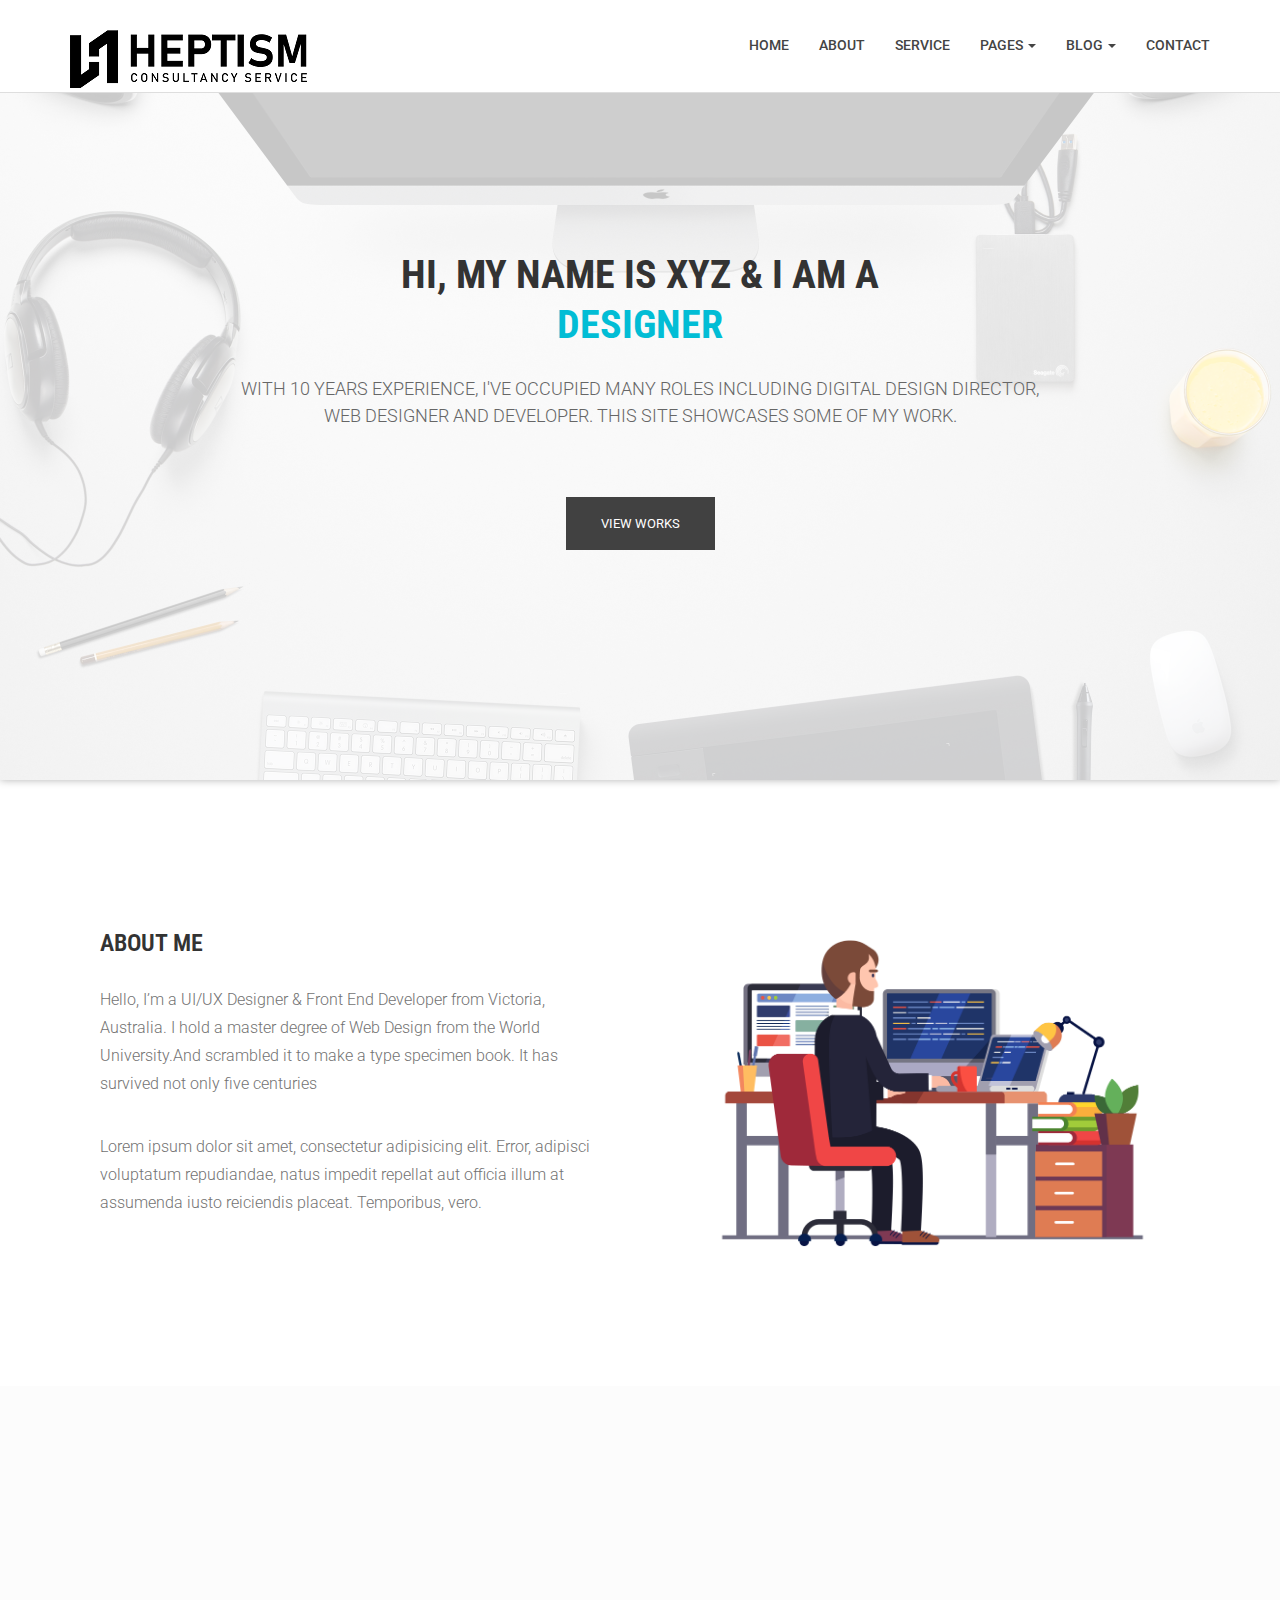
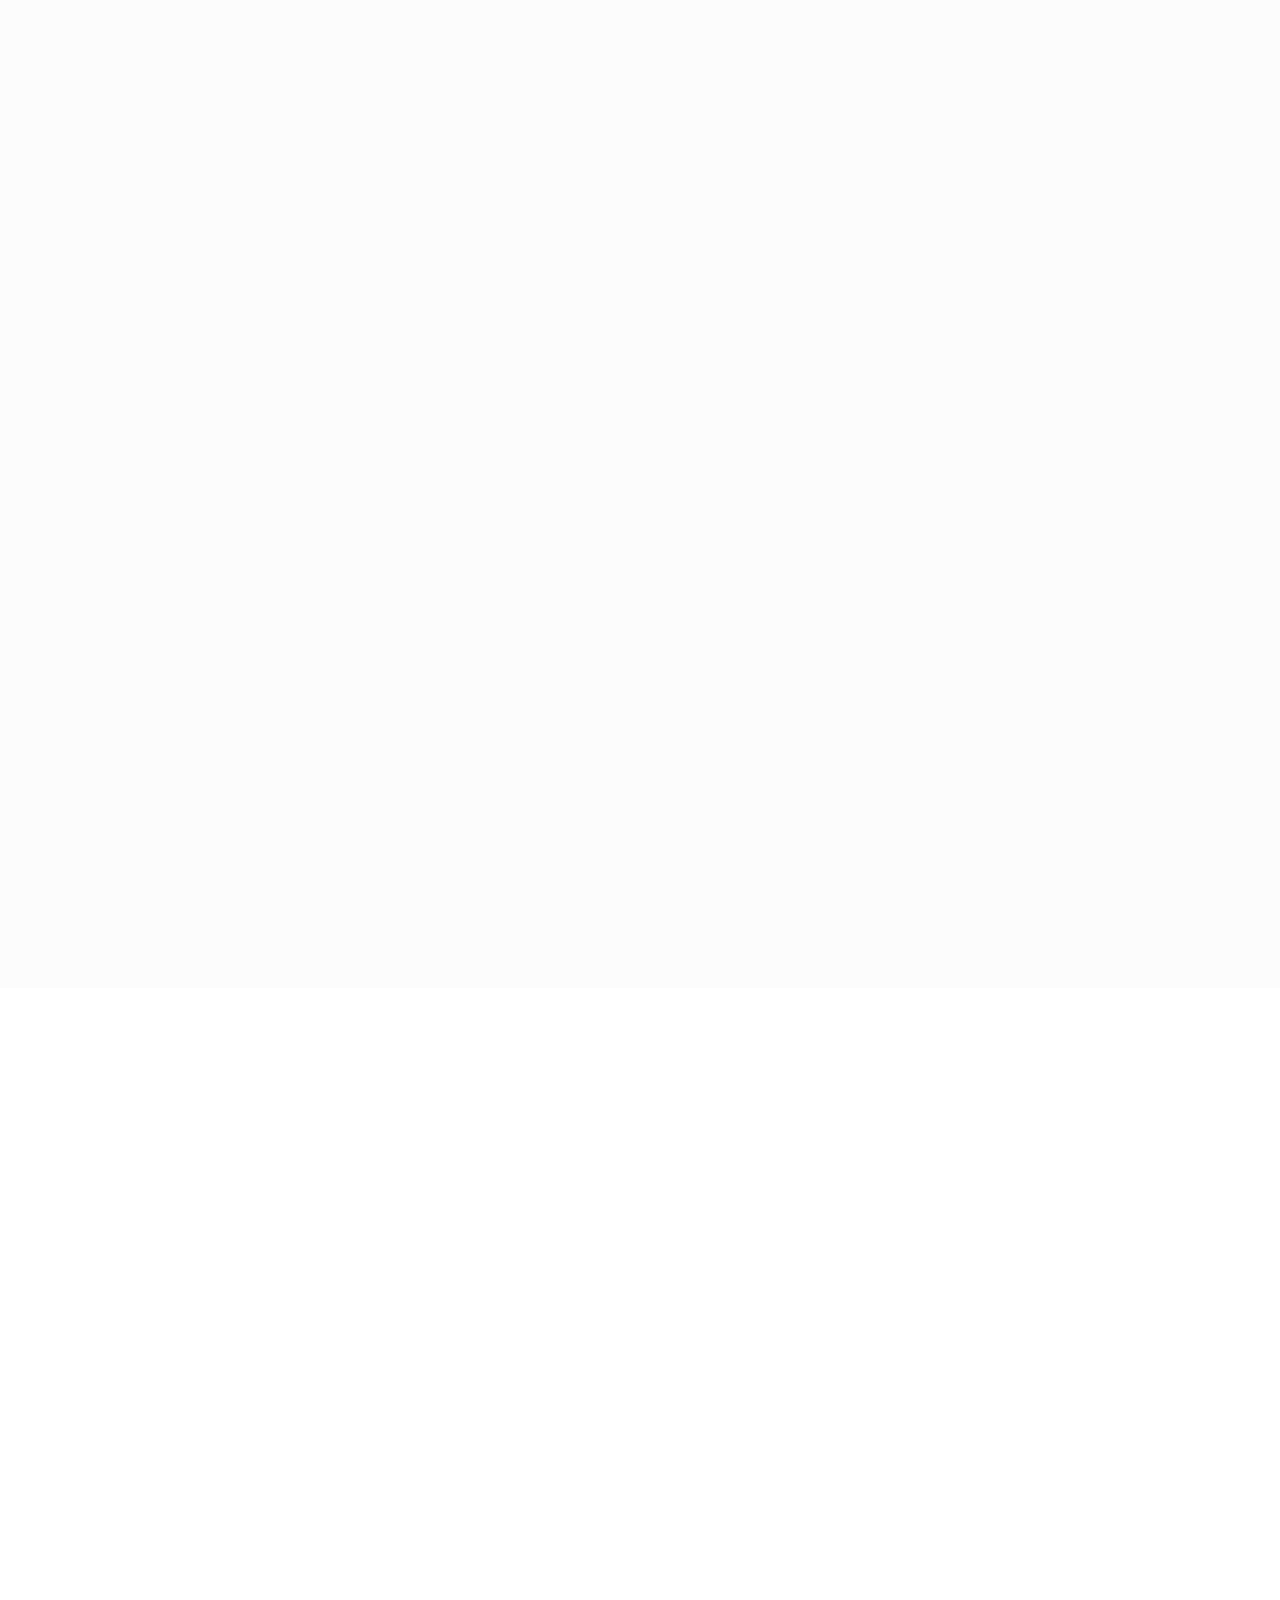
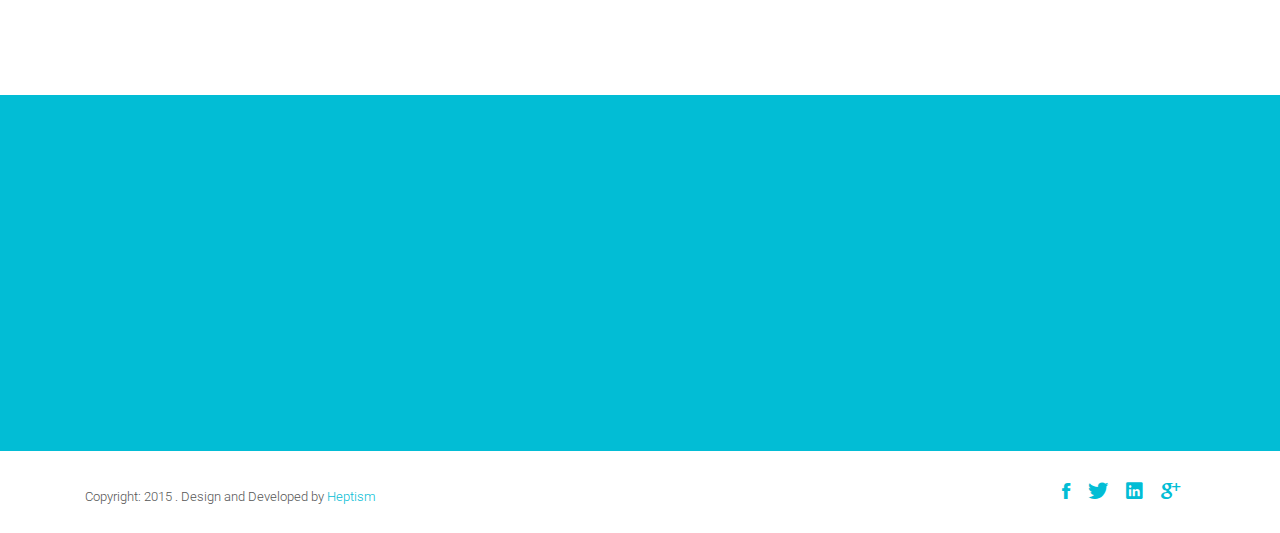
<file: Heptism_Demo1/index.html>
<!DOCTYPE html>
<html class="no-js">
    <head>
        <!-- Basic Page Needs
        ================================================== -->
        <meta charset="utf-8">
        <meta http-equiv="Content-Type" content="text/html; charset=utf-8">
        <link rel="icon" type="image/png" href="images/favicon.png">
        <title>Heptism Portfolio Website</title>
        <meta name="description" content="">
        <meta name="keywords" content="">
        <meta name="author" content="">
        <!-- Mobile Specific Metas
        ================================================== -->
        <meta name="format-detection" content="telephone=no">
        <meta name="viewport" content="width=device-width, initial-scale=1">
        
        <!-- Template CSS Files
        ================================================== -->
        <!-- Twitter Bootstrs CSS -->
        <link rel="stylesheet" href="css/bootstrap.min.css">
        <!-- Ionicons Fonts Css -->
        <link rel="stylesheet" href="css/ionicons.min.css">
        <!-- animate css -->
        <link rel="stylesheet" href="css/animate.css">
        <!-- Hero area slider css-->
        <link rel="stylesheet" href="css/slider.css">
        <!-- owl craousel css -->
        <link rel="stylesheet" href="css/owl.carousel.css">
        <link rel="stylesheet" href="css/owl.theme.css">
        <link rel="stylesheet" href="css/jquery.fancybox.css">
        <!-- template main css file -->
        <link rel="stylesheet" href="css/main.css">
        <!-- responsive css -->
        <link rel="stylesheet" href="css/responsive.css">
        
        <!-- Template Javascript Files
        ================================================== -->
        <!-- modernizr js -->
        <script src="js/vendor/modernizr-2.6.2.min.js"></script>
        <!-- jquery -->
        <script src="//ajax.googleapis.com/ajax/libs/jquery/1.10.2/jquery.min.js"></script>
        <!-- owl carouserl js -->
        <script src="js/owl.carousel.min.js"></script>
        <!-- bootstrap js -->

        <script src="js/bootstrap.min.js"></script>
        <!-- wow js -->
        <script src="js/wow.min.js"></script>
        <!-- slider js -->
        <script src="js/slider.js"></script>
        <script src="js/jquery.fancybox.js"></script>
        <!-- template main js -->
        <script src="js/main.js"></script>
    </head>
    <body>
        <!--
        ==================================================
        Header Section Start
        ================================================== -->
        <header id="top-bar" class="navbar-fixed-top animated-header">
            <div class="container">
                <div class="navbar-header">
                    <!-- responsive nav button -->
                    <button type="button" class="navbar-toggle" data-toggle="collapse" data-target=".navbar-collapse">
                    <span class="sr-only">Toggle navigation</span>
                    <span class="icon-bar"></span>
                    <span class="icon-bar"></span>
                    <span class="icon-bar"></span>
                    </button>
                    <!-- /responsive nav button -->
                    
                    <!-- logo -->
                    <div class="navbar-brand">
                        <a href="index.html" >
                            <img src="images/logo1.png" alt="">
                        </a>
                    </div>
                    <!-- /logo -->
                </div>
                <!-- main menu -->
                <nav class="collapse navbar-collapse navbar-right" role="navigation">
                    <div class="main-menu">
                        <ul class="nav navbar-nav navbar-right">
                            <li>
                                <a href="index.html" >Home</a>
                            </li>
                            <li><a href="about.html">About</a></li>
                            <li><a href="service.html">Service</a></li>
                            <li class="dropdown">
                                <a href="#" class="dropdown-toggle" data-toggle="dropdown">Pages <span class="caret"></span></a>
                                <div class="dropdown-menu">
                                    <ul>
                                        <li><a href="404.html">404 Page</a></li>
                                        <li><a href="gallery.html">Gallery</a></li>
                                    </ul>
                                </div>
                            </li>
                            <li class="dropdown">
                                <a href="#" class="dropdown-toggle" data-toggle="dropdown">Blog <span class="caret"></span></a>
                                <div class="dropdown-menu">
                                    <ul>
                                        <li><a href="blog-fullwidth.html">Blog Full</a></li>
                                        <li><a href="blog-left-sidebar.html">Blog Left sidebar</a></li>
                                        <li><a href="blog-right-sidebar.html">Blog Right sidebar</a></li>
                                    </ul>
                                </div>
                            </li>
                            <li><a href="contact.html">Contact</a></li>
                        </ul>
                    </div>
                </nav>
                <!-- /main nav -->
            </div>
        </header>
        
        <!--
        ==================================================
        Slider Section Start
        ================================================== -->
        <section id="hero-area" >
            <div class="container">
                <div class="row">
                    <div class="col-md-12 text-center">
                        <div class="block wow fadeInUp" data-wow-delay=".3s">
                            
                            <!-- Slider -->
                            <section class="cd-intro">
                                <h1 class="wow fadeInUp animated cd-headline slide" data-wow-delay=".4s" >
                                <span>HI, MY NAME IS XYZ & I AM A</span><br>
                                <span class="cd-words-wrapper">
                                    <b class="is-visible">DESIGNER</b>
                                    <b>DEVELOPER</b>
                                    <b>FATHER</b>
                                </span>
                                </h1>
                                </section> <!-- cd-intro -->
                                <!-- /.slider -->
                                <h2 class="wow fadeInUp animated" data-wow-delay=".6s" >
                                    With 10 years experience, I've occupied many roles including digital design director,<br> web designer and developer. This site showcases some of my work.
                                </h2>
                                <a class="btn-lines dark light wow fadeInUp animated smooth-scroll btn btn-default btn-green" data-wow-delay=".9s" href="#works" data-section="#works" >View Works</a>
                                
                            </div>
                        </div>
                    </div>
                </div>
            </section><!--/#main-slider-->
            <!--
            ==================================================
            Slider Section Start
            ================================================== -->
            <section id="about">
                <div class="container">
                    <div class="row">
                        <div class="col-md-6 col-sm-6">
                            <div class="block wow fadeInLeft" data-wow-delay=".3s" data-wow-duration="500ms">
                                <h2>
                                ABOUT ME
                                </h2>
                                <p>
                                    Hello, I’m a UI/UX Designer & Front End Developer from Victoria, Australia. I hold a master degree of Web Design from the World University.And scrambled it to make a type specimen book. It has survived not only five centuries
                                </p>
                                <p>
                                    Lorem ipsum dolor sit amet, consectetur adipisicing elit. Error, adipisci voluptatum repudiandae, natus impedit repellat aut officia illum at assumenda iusto reiciendis placeat. Temporibus, vero.
                                </p>
                            </div>
                            
                        </div>
                        <div class="col-md-6 col-sm-6">
                            <div class="block wow fadeInRight" data-wow-delay=".3s" data-wow-duration="500ms">
                                <img src="images/about/about.png" alt="">
                            </div>
                        </div>
                    </div>
                </div>
            </section> <!-- /#about -->
            <!--
            ==================================================
            Portfolio Section Start
            ================================================== -->
            <section id="works" class="works">
                <div class="container">
                    <div class="section-heading">
                        <h1 class="title wow fadeInDown" data-wow-delay=".3s">Latest Works</h1>
                        <p class="wow fadeInDown" data-wow-delay=".5s">
                            Aliquam lobortis. Maecenas vestibulum mollis diam. Pellentesque auctor neque nec urna. Nulla sit amet est. Aenean posuere <br> tortor sed cursus feugiat, nunc augue blandit nunc, eu sollicitudin urna dolor sagittis lacus.
                        </p>
                    </div>
                    <div class="row">
                        <div class="col-sm-4 col-xs-12">
                            <figure class="wow fadeInLeft animated portfolio-item" data-wow-duration="500ms" data-wow-delay="0ms">
                                <div class="img-wrapper">
                                    <img src="images/portfolio/item-1.jpg" class="img-responsive" alt="this is a title" >
                                    <div class="overlay">
                                        <div class="buttons">
                                            <a rel="gallery" class="fancybox" href="images/portfolio/item-1.jpg">Demo</a>
                                            <a target="_blank" href="single-portfolio.html">Details</a>
                                        </div>
                                    </div>
                                </div>
                                <figcaption>
                                <h4>
                                <a href="#">
                                    Dew Drop
                                </a>
                                </h4>
                                <p>
                                    Redesigne UI Concept
                                </p>
                                </figcaption>
                            </figure>
                        </div>
                        <div class="col-sm-4 col-xs-12">
                            <figure class="wow fadeInLeft animated" data-wow-duration="500ms" data-wow-delay="300ms">
                                <div class="img-wrapper">
                                    <img src="images/portfolio/item-2.jpg" class="img-responsive" alt="this is a title" >
                                    <div class="overlay">
                                        <div class="buttons">
                                            <a rel="gallery" class="fancybox" href="images/portfolio/item-2.jpg">Demo</a>
                                            <a target="_blank" href="single-portfolio.html">Details</a>
                                        </div>
                                    </div>
                                </div>
                                <figcaption>
                                <h4>
                                <a href="#">
                                    Bottle Mockup
                                </a>
                                </h4>
                                <p>
                                    Lorem ipsum dolor sit.
                                </p>
                                </figcaption>
                            </figure>
                        </div>
                        <div class="col-sm-4 col-xs-12">
                            <figure class="wow fadeInLeft animated" data-wow-duration="500ms" data-wow-delay="300ms">
                                <div class="img-wrapper">
                                    <img src="images/portfolio/item-3.jpg" class="img-responsive" alt="" >
                                    <div class="overlay">
                                        <div class="buttons">
                                            <a rel="gallery" class="fancybox" href="images/portfolio/item-3.jpg">Demo</a>
                                            <a target="_blank" href="single-portfolio.html">Details</a>
                                        </div>
                                    </div>
                                </div>
                                <figcaption>
                                <h4>
                                <a href="#">
                                    Table Design
                                </a>
                                </h4>
                                <p>
                                    Lorem ipsum dolor sit amet.
                                </p>
                                </figcaption>
                            </figure>
                        </div>
                        <div class="col-sm-4 col-xs-12">
                            <figure class="wow fadeInLeft animated" data-wow-duration="500ms" data-wow-delay="600ms">
                                <div class="img-wrapper">
                                    <img src="images/portfolio/item-4.jpg" class="img-responsive" alt="" >
                                    <div class="overlay">
                                        <div class="buttons">
                                            <a rel="gallery" class="fancybox" href="images/portfolio/item-4.jpg">Demo</a>
                                            <a target="_blank" href="single-portfolio.html">Details</a>
                                        </div>
                                    </div>
                                </div>
                                <figcaption>
                                <h4>
                                <a href="#">
                                    Make Up elements
                                </a>
                                </h4>
                                <p>
                                    Lorem ipsum dolor.
                                </p>
                                </figcaption>
                            </figure>
                        </div>
                        <div class="col-sm-4 col-xs-12">
                            <figure class="wow fadeInLeft animated" data-wow-duration="500ms" data-wow-delay="900ms">
                                <div class="img-wrapper">
                                    <img src="images/portfolio/item-5.jpg" class="img-responsive" alt="" >
                                    <div class="overlay">
                                        <div class="buttons">
                                            <a rel="gallery" class="fancybox" href="images/portfolio/item-5.jpg">Demo</a>
                                            <a target="_blank" href="single-portfolio.html">Details</a>
                                        </div>
                                    </div>
                                </div>
                                <figcaption>
                                <h4>
                                <a href="#">
                                    Shoping Bag Concept
                                </a>
                                </h4>
                                <p>
                                    Lorem ipsum dolor.
                                </p>
                                </figcaption>
                            </figure>
                        </div>
                        <div class="col-sm-4 col-xs-12">
                            <figure class="wow fadeInLeft animated" data-wow-duration="500ms" data-wow-delay="1200ms">
                                <div class="img-wrapper">
                                    <img src="images/portfolio/item-6.jpg" class="img-responsive" alt="" >
                                    <div class="overlay">
                                        <div class="buttons">
                                            <a rel="gallery" class="fancybox" href="images/portfolio/item-6.jpg">Demo</a>
                                            <a target="_blank" href="single-portfolio.html">Details</a>
                                        </div>
                                    </div>
                                </div>
                                <figcaption>
                                <h4>
                                <a href="#">
                                    Caramel Bottle
                                </a>
                                </h4>
                                <p>
                                    Lorem ipsum dolor.
                                </p>
                                </figcaption>
                            </figure>
                        </div>
                    </div>
                </div>
            </section> <!-- #works -->
            <!--
            ==================================================
            Portfolio Section Start
            ================================================== -->
            <section id="feature">
                <div class="container">
                    <div class="section-heading">
                        <h1 class="title wow fadeInDown" data-wow-delay=".3s">Offer From Me</h1>
                        <p class="wow fadeInDown" data-wow-delay=".5s">
                            Lorem ipsum dolor sit amet, consectetur adipisicing elit. Sed,<br> quasi dolores numquam dolor vero ex, tempora commodi repellendus quod laborum.
                        </p>
                    </div>
                    <div class="row">
                        <div class="col-md-4 col-lg-4 col-xs-12">
                            <div class="media wow fadeInUp animated" data-wow-duration="500ms" data-wow-delay="300ms">
                                <div class="media-left">
                                    <div class="icon">
                                        <i class="ion-ios-flask-outline"></i>
                                    </div>
                                </div>
                                <div class="media-body">
                                    <h4 class="media-heading">Media heading</h4>
                                    <p>Lorem ipsum dolor sit amet, consectetur adipisicing elit. Voluptatum, sint.</p>
                                </div>
                            </div>
                        </div>
                        <div class="col-md-4 col-lg-4 col-xs-12">
                            <div class="media wow fadeInDown animated" data-wow-duration="500ms" data-wow-delay="600ms">
                                <div class="media-left">
                                    <div class="icon">
                                        <i class="ion-ios-lightbulb-outline"></i>
                                    </div>
                                </div>
                                <div class="media-body">
                                    <h4 class="media-heading">Well documented.</h4>
                                    <p>Lorem ipsum dolor sit amet, consectetur adipisicing elit. Voluptatum, sint.</p>
                                </div>
                            </div>
                        </div>
                        <div class="col-md-4 col-lg-4 col-xs-12">
                            <div class="media wow fadeInDown animated" data-wow-duration="500ms" data-wow-delay="900ms">
                                <div class="media-left">
                                    <div class="icon">
                                        <i class="ion-ios-lightbulb-outline"></i>
                                    </div>
                                </div>
                                <div class="media-body">
                                    <h4 class="media-heading">Well documented.</h4>
                                    <p>Lorem ipsum dolor sit amet, consectetur adipisicing elit. Voluptatum, sint.</p>
                                </div>
                            </div>
                        </div>
                        <div class="col-md-4 col-lg-4 col-xs-12">
                            <div class="media wow fadeInDown animated" data-wow-duration="500ms" data-wow-delay="1200ms">
                                <div class="media-left">
                                    <div class="icon">
                                        <i class="ion-ios-americanfootball-outline"></i>
                                    </div>
                                </div>
                                <div class="media-body">
                                    <h4 class="media-heading">Free updates</h4>
                                    <p>Lorem ipsum dolor sit amet, consectetur adipisicing elit. Voluptatum, sint.</p>
                                </div>
                            </div>
                        </div>
                        <div class="col-md-4 col-lg-4 col-xs-12">
                            <div class="media wow fadeInDown animated" data-wow-duration="500ms" data-wow-delay="1500ms">
                                <div class="media-left">
                                    <div class="icon">
                                        <i class="ion-ios-keypad-outline"></i>
                                    </div>
                                </div>
                                <div class="media-body">
                                    <h4 class="media-heading">Solid Support</h4>
                                    <p>Lorem ipsum dolor sit amet, consectetur adipisicing elit. Voluptatum, sint.</p>
                                </div>
                            </div>
                        </div>
                        <div class="col-md-4 col-lg-4 col-xs-12">
                            <div class="media wow fadeInDown animated" data-wow-duration="500ms" data-wow-delay="1800ms">
                                <div class="media-left">
                                    <div class="icon">
                                        <i class="ion-ios-barcode-outline"></i>
                                    </div>
                                </div>
                                <div class="media-body">
                                    <h4 class="media-heading">Simple Installation</h4>
                                    <p>Lorem ipsum dolor sit amet, consectetur adipisicing elit. Voluptatum, sint.</p>
                                </div>
                            </div>
                        </div>
                    </div>
                </div>
            </section> <!-- /#feature -->
                            
            <!--
            ==================================================
            Call To Action Section Start
            ================================================== -->
            <section id="call-to-action">
                <div class="container">
                    <div class="row">
                        <div class="col-md-12">
                            <div class="block">
                                <h2 class="title wow fadeInDown" data-wow-delay=".3s" data-wow-duration="500ms">SO WHAT YOU THINK ?</h1>
                                <p class="wow fadeInDown" data-wow-delay=".5s" data-wow-duration="500ms">Lorem ipsum dolor sit amet, consectetur adipisicing elit. Nobis,<br>possimus commodi, fugiat magnam temporibus vero magni recusandae? Dolore, maxime praesentium.</p>
                                <a href="contact.html" class="btn btn-default btn-contact wow fadeInDown" data-wow-delay=".7s" data-wow-duration="500ms">Contact With Me</a>
                            </div>
                        </div>
                        
                    </div>
                </div>
            </section>
            <!--
            ==================================================
            Footer Section Start
            ================================================== -->
            <footer id="footer">
                <div class="container">
                    <div class="col-md-8">
                        <p class="copyright">Copyright: <span>2015</span> . Design and Developed by <a href="http://www.hcs.heptism.com.com">Heptism</a></p>
                    </div>
                    <div class="col-md-4">
                        <!-- Social Media -->
                        <ul class="social">
                            <li>
                                <a href="http://www.hcs.heptism.com.com" class="Facebook">
                                    <i class="ion-social-facebook"></i>
                                </a>
                            </li>
                            <li>
                                <a href="http://www.hcs.heptism.com.com" class="Twitter">
                                    <i class="ion-social-twitter"></i>
                                </a>
                            </li>
                            <li>
                                <a href="http://www.hcs.heptism.com.com" class="Linkedin">
                                    <i class="ion-social-linkedin"></i>
                                </a>
                            </li>
                            <li>
                                <a href="http://www.hcs.heptism.com.com" class="Google Plus">
                                    <i class="ion-social-googleplus"></i>
                                </a>
                            </li>
                        </ul>
                    </div>
                </div>
            </footer> <!-- /#footer -->
                
        </body>
    </html>
</file>
<file: Heptism_Demo1/css/slider.css>
/* -------------------------------- 

Primary style

-------------------------------- */


.cd-words-wrapper {
  display: inline-block;
  position: relative;
  text-align: left;
}
.cd-words-wrapper b {
  display: inline-block;
  position: absolute;
  white-space: nowrap;
  left: 0;
  top: 0;
}
.cd-words-wrapper b.is-visible {
  position: relative;
}
.no-js .cd-words-wrapper b {
  opacity: 0;
}
.no-js .cd-words-wrapper b.is-visible {
  opacity: 1;
}


xslide 

-------------------------------- */
.cd-headline.slide span {
  display: inline-block;
  padding: .2em 0;
}
.cd-headline.slide .cd-words-wrapper {
  overflow: hidden;
  vertical-align: top;
  width: auto!important;
}
.cd-headline.slide b {
  opacity: 0;
  top: .2em;
}
.cd-headline.slide b.is-visible {
  top: 0;
  opacity: 1;
  -webkit-animation: slide-in 0.6s;
  -moz-animation: slide-in 0.6s;
  animation: slide-in 0.6s;
}
.cd-headline.slide b.is-hidden {
  -webkit-animation: slide-out 0.6s;
  -moz-animation: slide-out 0.6s;
  animation: slide-out 0.6s;
}

@-webkit-keyframes slide-in {
  0% {
    opacity: 0;
    -webkit-transform: translateY(-100%);
  }
  60% {
    opacity: 1;
    -webkit-transform: translateY(20%);
  }
  100% {
    opacity: 1;
    -webkit-transform: translateY(0);
  }
}
@-moz-keyframes slide-in {
  0% {
    opacity: 0;
    -moz-transform: translateY(-100%);
  }
  60% {
    opacity: 1;
    -moz-transform: translateY(20%);
  }
  100% {
    opacity: 1;
    -moz-transform: translateY(0);
  }
}
@keyframes slide-in {
  0% {
    opacity: 0;
    -webkit-transform: translateY(-100%);
    -moz-transform: translateY(-100%);
    -ms-transform: translateY(-100%);
    -o-transform: translateY(-100%);
    transform: translateY(-100%);
  }
  60% {
    opacity: 1;
    -webkit-transform: translateY(20%);
    -moz-transform: translateY(20%);
    -ms-transform: translateY(20%);
    -o-transform: translateY(20%);
    transform: translateY(20%);
  }
  100% {
    opacity: 1;
    -webkit-transform: translateY(0);
    -moz-transform: translateY(0);
    -ms-transform: translateY(0);
    -o-transform: translateY(0);
    transform: translateY(0);
  }
}
@-webkit-keyframes slide-out {
  0% {
    opacity: 1;
    -webkit-transform: translateY(0);
  }
  60% {
    opacity: 0;
    -webkit-transform: translateY(120%);
  }
  100% {
    opacity: 0;
    -webkit-transform: translateY(100%);
  }
}
@-moz-keyframes slide-out {
  0% {
    opacity: 1;
    -moz-transform: translateY(0);
  }
  60% {
    opacity: 0;
    -moz-transform: translateY(120%);
  }
  100% {
    opacity: 0;
    -moz-transform: translateY(100%);
  }
}
@keyframes slide-out {
  0% {
    opacity: 1;
    -webkit-transform: translateY(0);
    -moz-transform: translateY(0);
    -ms-transform: translateY(0);
    -o-transform: translateY(0);
    transform: translateY(0);
  }
  60% {
    opacity: 0;
    -webkit-transform: translateY(120%);
    -moz-transform: translateY(120%);
    -ms-transform: translateY(120%);
    -o-transform: translateY(120%);
    transform: translateY(120%);
  }
  100% {
    opacity: 0;
    -webkit-transform: translateY(100%);
    -moz-transform: translateY(100%);
    -ms-transform: translateY(100%);
    -o-transform: translateY(100%);
    transform: translateY(100%);
  }
}
/* --------------------------------
</file>
<file: Heptism_Demo1/css/main.css>
@import url(http://fonts.googleapis.com/css?family=Roboto:400,300,100,500,700);
@import url(http://fonts.googleapis.com/css?family=Roboto+Condensed:400,300,700);
@import url(http://fonts.googleapis.com/css?family=Glegoo);
body {
  font-family: 'Roboto', sans-serif;
}
h1,
h2,
h3,
h4,
h5,
h6 {
  font-family: 'Roboto Condensed', sans-serif;
}
p {
  font-family: 'Roboto', sans-serif;
  line-height: 22px;
  font-size: 16px;
  font-weight: 300;
}
ul {
  padding-left: 0;
}
ul li {
  list-style: none;
}
h2 {
  font-size: 26px;
}
a:hover {
  text-decoration: none;
}
.section-heading {
  text-align: center;
  margin-bottom: 65px;
}
.section-heading p {
  font-size: 14px;
  font-weight: 300;
  color: #727272;
  line-height: 20px;
}
.title {
  font-size: 30px;
  line-height: 1.1;
  font-weight: 300;
  color: #333;
  text-transform: uppercase;
  margin-bottom: 20px;
}
.subtitle {
  font-size: 24px;
  font-weight: 600;
  margin-bottom: 18px;
  text-transform: uppercase;
}
.subtitle-des {
  color: #727272;
  font-size: 14px;
  margin-bottom: 35px;
  font-weight: 300;
}
.pages {
  padding: 80px 0 40px;
}
.moduler {
  padding: 140px 0;
}
.navbar-default .navbar-nav > li > a:hover {
  color: #02bdd5;
}
.navbar.navbar-default {
  border: 0;
  border-radius: 0;
  margin-bottom: 0;
}
.navbar.navbar-default .navbar-toggle {
  margin-top: 32px;
}
.navbar-header .navbar-brand {
  padding: 0 0;
}
.navbar-header .navbar-brand a {
  height: auto;
  display: inline-block;
  margin-top: 8px;
}
.navbar-inverse .navbar-toggle:focus,
.navbar-inverse .navbar-toggle {
  background: #444;
}
#top-bar {
  background: #fff;
  color: #fff;
  -webkit-transition: all 0.2s ease-out 0s;
  transition: all 0.2s ease-out 0s;
  padding: 15px 0;
  -webkit-box-shadow: 0 0 3px 0 rgba(0, 0, 0, 0.1);
  box-shadow: 0 0 3px 0 rgba(0, 0, 0, 0.1);
  border-bottom: 1px solid #dedede;
}
#top-bar .navbar-nav > li > a:hover {
  background: transparent;
}
#top-bar.animated-header {
  padding: 20px 0;
  background: #ffffff;
  box-shadow: none;
}
#top-bar .main-menu li > a {
  color: #444;
}
#top-bar .main-menu li {
  position: relative;
}
#top-bar .main-menu li a {
  font-size: 14px;
  font-weight: 500;
  border-bottom: 2px solid transparent;
  -webkit-transition: .3s all;
  -o-transition: .3s all;
  transition: .3s all;
  text-transform: uppercase;
}
#top-bar .main-menu li a:hover {
  color: #02bdd5;
}
.navbar-custom .nav li > a {
  position: relative;
  color: #000;
}
.navbar-right .dropdown-menu {
  right: auto;
  left: 0;
}
.navbar-custom .dropdown-menu {
  position: absolute;
  display: block;
  visibility: hidden;
  opacity: 0;
}
#hero-area {
  background: url('../images/slider.jpg') no-repeat 50%;
  background-size: cover;
  background-attachment: fixed;
  padding: 230px 0;
  color: #fff;
  box-shadow: 0 0 8px rgba(0, 0, 0, 0.3);
  position: relative;
}
#hero-area:before {
  content: '';
  z-index: 9;
  background: rgba(255, 255, 255, 0.78);
  position: absolute;
  top: 0;
  left: 0;
  right: 0;
  bottom: 0;
}
#hero-area .block {
  position: relative;
  z-index: 999;
}
#hero-area h1 {
  font-size: 40px;
  line-height: 50px;
  color: #333;
  font-weight: 700;
  margin-bottom: 15px;
  text-transform: uppercase;
}
#hero-area h2 {
  font-size: 18px;
  font-weight: 300;
  margin-bottom: 38px;
  line-height: 27px;
  text-transform: uppercase;
  color: #666;
  font-family: 'Roboto', sans-serif;
  margin-top: 25px;
}
#hero-area .btn {
  background: #414141;
  border: none;
  color: #fff;
  padding: 20px 35px;
  margin-top: 30px;
  font-size: 16px;
  font-size: 13px;
  line-height: 1em;
  text-transform: uppercase;
  letter-spacing: normal;
  border-radius: 0;
}
#call-to-action {
  background: #02bdd5;
  background-size: cover;
  background-attachment: fixed;
  padding: 80px 0;
  text-align: center;
  position: relative;
  color: #fff;
}
#call-to-action .block {
  position: relative;
  z-index: 99;
  color: #fff;
}
#call-to-action .block h2 {
  margin-bottom: 15px;
  color: #fff;
}
#call-to-action .block p {
  font-size: 15px;
  font-weight: 300;
  font-family: 'Roboto', sans-serif;
  margin-top: 20px;
}
#call-to-action .block .btn-contact {
  background: #fff;
  border: none;
  color: #02bdd5;
  padding: 16px 35px;
  margin-top: 20px;
  font-size: 12px;
  letter-spacing: 2px;
  text-transform: uppercase;
  border-radius: 0;
}
#call-to-action .block .btn-contact i {
  margin-right: 10px;
}
#about {
  padding: 110px 0;
}
#about .block {
  padding: 20px 30px 0 30px;
}
#about .block h2 {
  font-size: 24px;
  font-weight: 600;
  margin-bottom: 30px;
  text-transform: uppercase;
}
#about .block p {
  color: #727272;
  font-size: 16px;
  line-height: 28px;
  margin-bottom: 35px;
}
#about .block img {
  max-width: 100%;
}
.works {
  padding: 80px 0;
  background: #FCFCFC;
}
.works .block {
  position: relative;
  z-index: 99;
}
.works .block:hover .img-overly .overly {
  opacity: 1;
}
.works .block h4 {
  padding: 20px 15px;
  margin-top: 0;
  color: #666;
}
.works .block .img-overly {
  position: relative;
  background: rgba(0, 0, 0, 0.85);
}
.works .block .img-overly img {
  border-radius: 0;
}
.works .block .img-overly .overly {
  background: rgba(57, 181, 74, 0.9);
  position: absolute;
  top: 0;
  right: 0;
  left: 0;
  bottom: 0;
  opacity: 0;
  -webkit-transition: .3s all;
  -o-transition: .3s all;
  transition: .3s all;
}
.works .block .img-overly .overly a {
  position: absolute;
  top: 45%;
  left: 22%;
}
.works .block .img-overly .overly a i {
  font-size: 30px;
  color: #fff;
}
figure {
  background: #fff;
  margin-bottom: 45px;
  box-shadow: 0 2px 5px 0 rgba(0, 0, 0, 0.04), 0 2px 10px 0 rgba(0, 0, 0, 0.06);
}
figure .img-wrapper {
  position: relative;
  overflow: hidden;
}
figure img {
  -webkit-transform: scale3d(1, 1, 1);
  transform: scale3d(1, 1, 1);
  -webkit-transition: -webkit-transform 400ms;
  transition: transform 400ms;
}
figure:hover img {
  -webkit-transform: scale3d(1.2, 1.2, 1);
  transform: scale3d(1.2, 1.2, 1);
}
figure:hover .overlay {
  opacity: 1;
}
figure:hover .overlay .buttons a {
  -webkit-transform: scale3d(1, 1, 1);
  transform: scale3d(1, 1, 1);
}
figure .overlay {
  position: absolute;
  top: 0;
  left: 0;
  right: 0;
  bottom: 0;
  padding: 10px;
  text-align: center;
  background: rgba(0, 0, 0, 0.7);
  opacity: 0;
  -webkit-transition: opacity 400ms;
  transition: opacity 400ms;
}
figure .overlay a {
  display: inline-block;
  color: #fff;
  padding: 10px 23px;
  line-height: 1;
  border: 1px solid #fff;
  border-radius: 0px;
  margin: 4px;
  -webkit-transform: scale3d(0, 0, 0);
  transform: scale3d(0, 0, 0);
  -webkit-transition: all 400ms;
  transition: all 400ms;
}
figure .overlay a:hover {
  text-decoration: none;
}
figure .overlay:hover a {
  -webkit-transform: scale3d(1, 1, 1);
  transform: scale3d(1, 1, 1);
}
figure .buttons {
  position: absolute;
  top: 45%;
  left: 24%;
}
figure figcaption {
  padding: 20px 25px;
  margin-top: 0;
  color: #666;
}
figure figcaption h4 {
  margin: 0;
}
figure figcaption h4 a {
  color: #02bdd5;
}
figure figcaption p {
  font-size: 14px;
  margin-bottom: 0;
  margin-top: 5px;
}
#feature {
  padding: 80px 0;
}
#feature .media {
  margin: 0px 0 70px 0;
}
#feature .media .media-left {
  padding-right: 25px;
}
#feature h3 {
  color: #000;
  font-size: 18px;
  text-transform: uppercase;
  text-align: center;
  margin-bottom: 20px;
  margin: 0px 0px 15px;
  font-weight: 400;
}
#feature p {
  line-height: 25px;
  font-size: 14px;
  color: #777777;
}
#feature .icon {
  text-decoration: none;
  color: #fff;
  background-color: #02bdd5;
  height: 100px;
  text-align: center;
  width: 100px;
  font-size: 50px;
  line-height: 100px;
  overflow: hidden;
  -webkit-border-radius: 50%;
  -moz-border-radius: 50%;
  -ms-border-radius: 50%;
  -o-border-radius: 50%;
  text-shadow: #00a4ba 1px 1px, #00a4ba 2px 2px, #00a4ba 3px 3px, #00a4ba 4px 4px, #00a4ba 5px 5px, #00a4ba 6px 6px, #00a4ba 7px 7px, #00a4ba 8px 8px, #00a4ba 9px 9px, #00a4ba 10px 10px, #00a4ba 11px 11px, #00a4ba 12px 12px, #00a4ba 13px 13px, #00a4ba 14px 14px, #00a4ba 15px 15px, #00a4ba 16px 16px, #00a4ba 17px 17px, #00a4ba 18px 18px, #00a4ba 19px 19px, #00a4ba 20px 20px, #00a4ba 21px 21px, #00a4ba 22px 22px, #00a4ba 23px 23px, #00a4ba 24px 24px, #00a4ba 25px 25px, #00a4ba 26px 26px, #00a4ba 27px 27px, #00a4ba 28px 28px, #00a4ba 29px 29px, #00a4ba 30px 30px, #00a4ba 31px 31px, #00a4ba 32px 32px, #00a4ba 33px 33px, #00a4ba 34px 34px, #00a4ba 35px 35px, #00a4ba 36px 36px, #00a4ba 37px 37px, #00a4ba 38px 38px, #00a4ba 39px 39px, #00a4ba 40px 40px, #00a4ba 41px 41px, #00a4ba 42px 42px, #00a4ba 43px 43px, #00a4ba 44px 44px, #00a4ba 45px 45px, #00a4ba 46px 46px, #00a4ba 47px 47px, #00a4ba 48px 48px, #00a4ba 49px 49px, #00a4ba 50px 50px, #00a4ba 51px 51px, #00a4ba 52px 52px, #00a4ba 53px 53px, #00a4ba 54px 54px, #00a4ba 55px 55px, #00a4ba 56px 56px, #00a4ba 57px 57px, #00a4ba 58px 58px, #00a4ba 59px 59px, #00a4ba 60px 60px, #00a4ba 61px 61px, #00a4ba 62px 62px, #00a4ba 63px 63px, #00a4ba 64px 64px, #00a4ba 65px 65px, #00a4ba 66px 66px, #00a4ba 67px 67px, #00a4ba 68px 68px, #00a4ba 69px 69px, #00a4ba 70px 70px, #00a4ba 71px 71px, #00a4ba 72px 72px, #00a4ba 73px 73px, #00a4ba 74px 74px, #00a4ba 75px 75px, #00a4ba 76px 76px, #00a4ba 77px 77px, #00a4ba 78px 78px, #00a4ba 79px 79px, #00a4ba 80px 80px, #00a4ba 81px 81px, #00a4ba 82px 82px, #00a4ba 83px 83px, #00a4ba 84px 84px, #00a4ba 85px 85px, #00a4ba 86px 86px, #00a4ba 87px 87px, #00a4ba 88px 88px, #00a4ba 89px 89px, #00a4ba 90px 90px, #00a4ba 91px 91px, #00a4ba 92px 92px, #00a4ba 93px 93px, #00a4ba 94px 94px, #00a4ba 95px 95px, #00a4ba 96px 96px, #00a4ba 97px 97px, #00a4ba 98px 98px, #00a4ba 99px 99px, #00a4ba 100px 100px;
}
#contact-section {
  padding: 90px 0;
}
#contact-section .contact-form {
  margin-top: 42px;
}
#contact-section .contact-form .btn-send {
  margin-top: 35px;
  color: #fff;
  outline: none;
  background: #02bdd5;
}
#contact-section .contact-form .btn-send:hover {
  border: 1px solid #02bdd5;
}
#contact-section input {
  display: block;
  height: 40px;
  padding: 6px 12px;
  font-size: 13px;
  line-height: 1.428571429;
  background-color: #fff;
  background-image: none;
  border: 1px solid #ccc;
  border-radius: 4px;
  -webkit-box-shadow: inset 0 1px 1px rgba(0, 0, 0, 0.075);
  box-shadow: inset 0 1px 1px rgba(0, 0, 0, 0.075);
  -webkit-transition: border-color ease-in-out 0.15s, box-shadow ease-in-out 0.15s;
  -o-transition: border-color ease-in-out 0.15s, box-shadow ease-in-out 0.15s;
  transition: border-color ease-in-out 0.15s, box-shadow ease-in-out 0.15s;
  border-radius: 1px;
  border: 1px solid rgba(111, 121, 122, 0.3);
  box-shadow: none;
  -webkit-box-shadow: none;
}
#contact-section textarea {
  display: block;
  border-radius: 0;
  width: 100%;
  padding: 6px 12px;
  font-size: 14px;
  line-height: 1.42857143;
  color: #555555;
  background-color: #ffffff;
  background-image: none;
  border: 1px solid #cccccc;
  box-shadow: none;
  -webkit-transition: border-color ease-in-out 0.15s, box-shadow ease-in-out 0.15s;
  -o-transition: border-color ease-in-out 0.15s, box-shadow ease-in-out 0.15s;
  transition: border-color ease-in-out 0.15s, box-shadow ease-in-out 0.15s;
}
#contact-section .address,
#contact-section .email,
#contact-section .phone {
  text-align: center;
  background: #F7F7F7;
  padding: 20px 0 40px 0;
  margin-bottom: 20px;
}
#contact-section .address i,
#contact-section .email i,
#contact-section .phone i {
  font-size: 45px;
  color: #02bdd5;
}
#contact-section .address h5,
#contact-section .email h5,
#contact-section .phone h5 {
  font-size: 16px;
  line-height: 1.4;
}
#contact-section .address-details {
  padding-top: 70px;
}
#map-canvas {
  width: 100%;
  height: 350px;
  background-color: #CCC;
}
#footer {
  background: #fff;
  padding: 25px 0;
  color: #555;
}
#footer .copyright {
  font-size: 13px;
  margin-bottom: 0;
  margin-top: 10px;
}
#footer .copyright a {
  color: #02bdd5;
}
#footer .social {
  text-align: right;
  margin-bottom: 0;
}
#footer .social li {
  display: inline-block;
  margin-right: 15px;
}
#footer .social li a {
  font-size: 22px;
  color: #02bdd5;
}
.cd-headline.slide .cd-words-wrapper {
  color: #02bdd5;
}
ul.social-icons {
  height: auto;
  overflow: hidden;
  list-style: none !important;
  margin-bottom: 10px;
}
ul.social-icons li {
  float: none;
  display: inline-block;
  height: 36px;
}
#copyright a:hover,
#copyright nav .menu li a:hover {
  color: #e4e4e4!important;
}
#copyright a,
#copyright a:hover {
  text-decoration: none;
}
.global-page-header {
  background-attachment: fixed;
  background-size: cover;
  padding: 120px 0 25px 0;
  position: relative;
  background: #02bdd5;
  color: #fff;
}
.global-page-header h2 {
  font-size: 42px;
  font-weight: bold;
  color: #fff;
  text-transform: uppercase;
}
.global-page-header .breadcrumb {
  background: none;
  font-size: 16px;
  padding: 8px  0;
}
.global-page-header .breadcrumb .active {
  color: #fff;
}
.global-page-header .breadcrumb li a {
  color: #fff;
}
.global-page-header .block {
  position: relative;
  z-index: 99;
  text-align: center;
}
#product-showcase-banner {
  padding-top: 160px;
}
#product-showcase-banner .block {
  padding: 20px 0 20px 50px;
}
#product-showcase-banner .block h2 {
  font-size: 40px;
  color: #02bdd5;
  margin-bottom: 20px;
  margin-top: 0;
}
#product-showcase-banner .block p {
  color: #666;
  line-height: 25px;
}
#product-showcase-banner .block .buttons {
  margin-top: 25px;
}
#product-showcase-banner .block .buttons .btn {
  color: #fff;
  border: none;
  padding: 12px 40px;
  -webkit-transition: .2s all;
  -o-transition: .2s all;
  transition: .2s all;
  letter-spacing: 2px;
  font-size: 15px;
}
#product-showcase-banner .block .buttons .btn-demo {
  background: #5abd4f;
  margin-right: 8px;
  border-bottom: 3px solid #429E38;
}
#product-showcase-banner .block .buttons .btn-demo:hover {
  background: #429E38;
}
#product-showcase-banner .block .buttons .btn-buy {
  background: #00AEDA;
  border-bottom: 3px solid #0190B5;
}
#product-showcase-banner .block .buttons .btn-buy:hover {
  background: #0190B5;
}
#product-showcase-banner .block .buttons .btn-buy span {
  margin-right: 8px;
  font-weight: bold;
}
#product-description {
  padding-top: 80px;
}
#product-description .block {
  height: 400px;
  overflow: hidden;
  margin-top: 35px;
  border-bottom: 1px solid #dedede;
  padding-top: 30px;
  position: relative;
  webkit-transform: translateZ(0);
  -moz-transform: translateZ(0);
  -ms-transform: translateZ(0);
  -o-transform: translateZ(0);
  transform: translateZ(0);
}
#product-description .block:hover img {
  -webkit-transform: translateY(20px);
  -moz-transform: translateY(20px);
  -ms-transform: translateY(20px);
  -o-transform: translateY(20px);
  transform: translateY(20px);
}
#product-description .block img {
  position: absolute;
  top: 10px;
  left: 0;
  -webkit-transform: translateY(60px);
  -moz-transform: translateY(60px);
  -ms-transform: translateY(60px);
  -o-transform: translateY(60px);
  transform: translateY(60px);
  -webkit-transition: -webkit-transform 0.35s cubic-bezier(0.645, 0.045, 0.355, 1);
  -moz-transition: -moz-transform 0.35s cubic-bezier(0.645, 0.045, 0.355, 1);
  -o-transition: -o-transform 0.35s cubic-bezier(0.645, 0.045, 0.355, 1);
  transition: transform 0.35s cubic-bezier(0.645, 0.045, 0.355, 1);
}
#product-description .block .content {
  width: 60%;
  padding-top: 70px;
}
#product-description .block .content h3 {
  font-size: 32px;
  color: #5c5c5c;
}
#product-description .block .content p {
  color: #787f8c;
  line-height: 25px;
}
#related-items {
  padding: 60px 0 110px;
}
#related-items .title {
  border-bottom: 1px solid #dedede;
  padding: 10px 0;
  margin: 5px 15px 30px 15px;
  text-align: left;
  color: #777;
}
#related-items .product-details {
  margin-bottom: 0;
}
#related-items .block {
  position: relative;
  background: #fff;
  margin-bottom: 45px;
  box-shadow: 0 0px 1px rgba(0, 0, 0, 0.14);
}
#related-items .block:hover .img-overly .overly {
  opacity: 1;
}
#related-items .block h4 {
  padding: 20px 15px;
  margin-top: 0;
  color: #666;
}
#related-items .block h4 span {
  float: right;
  color: #02bdd5;
}
#related-items .block .img-overly {
  position: relative;
  background: rgba(0, 0, 0, 0.85);
}
#related-items .block .img-overly img {
  border-radius: 0;
}
#related-items .block .img-overly .overly {
  background: rgba(57, 181, 74, 0.9);
  position: absolute;
  top: 0;
  right: 0;
  left: 0;
  bottom: 0;
  opacity: 0;
  -webkit-transition: .3s all;
  -o-transition: .3s all;
  transition: .3s all;
}
#related-items .block .img-overly .overly a {
  position: absolute;
  top: 45%;
  left: 45%;
}
#related-items .block .img-overly .overly a i {
  font-size: 30px;
  color: #fff;
}
.service-page .service-parts .block {
  margin-bottom: 40px;
  text-align: center;
}
.service-page .service-parts .block i {
  font-size: 35px;
  color: #02bdd5;
}
.service-page .service-parts .block p {
  padding: 0 8px;
  font-size: 14px;
  color: #777;
  line-height: 1.7;
}
.works.service-page figure .buttons {
  position: absolute;
  top: 45%;
  left: 13%;
}
#clients {
  padding: 30px 0 60px;
}
#clients .owl-carousel .owl-item img {
  display: block;
  width: 100%;
  -webkit-transform-style: preserve-3d;
}
#clients .owl-carousel .owl-item {
  margin-right: 10px;
}
.works-fit {
  padding: 40px 0;
}
.works-fit figure .buttons {
  left: 14%;
}
.fancybox-close {
  background: url("../images/icons/close.png") no-repeat scroll 0 0 transparent;
  height: 50px;
  right: 0;
  top: 0;
  width: 50px;
}
.fancybox-next span {
  background: url("../images/icons/right.png") no-repeat scroll center center #009ee3;
  height: 50px;
  width: 50px;
  right: 0;
}
.fancybox-prev span {
  background: url("../images/icons/left.png") no-repeat scroll center center #009ee3;
  height: 50px;
  width: 50px;
  left: 0;
}
.fancybox-title h3 {
  font-size: 15px;
  margin: 0;
}
.fancybox-title {
  padding: 15px 8px;
}
.wrapper_404 h1 {
  font-size: 200px;
  color: #02bdd5;
  line-height: 1;
}
.wrapper_404 h2 {
  font-size: 50px;
  margin-top: 0;
}
.wrapper_404 .btn-home {
  background: #414141;
  border: none;
  color: #fff;
  padding: 20px 35px;
  margin-top: 10px;
  font-size: 16px;
  font-size: 13px;
  line-height: 1em;
  text-transform: uppercase;
  letter-spacing: normal;
  border-radius: 0;
}
.company-description {
  margin-top: 80px;
}
.company-description .block h3 {
  margin-top: 0;
}
.company-description .block p {
  color: #727272;
}
#team {
  margin: 50px 0;
}
.team-member {
  margin-top: 30px;
}
.team-member:hover .team-img img {
  opacity: .8;
}
.team-member .team-img {
  position: relative;
}
.team-member .team-img .team-pic {
  width: 100%;
}
.team-member .team_designation {
  font-size: 13px;
}
.team-member h3 {
  color: #02bdd5;
  margin-bottom: 0;
  font-size: 20px;
}
.team-member p {
  font-size: 14px;
}
.team-member .social-icons a {
  background: #02bdd5;
  color: #fff;
  padding: 4px 8px;
  display: inline-block;
  font-size: 15px;
}
.team-member .social-icons .facebook {
  padding: 4px 12px;
}
.about-feature {
  margin-top: 50px;
}
.about-feature .block {
  color: #fff;
  width: 33.33%;
  padding: 5%;
  float: left;
}
.about-feature .block p {
  font-weight: 300;
}
.about-feature .about-feature-1 {
  background: #02bdd5;
}
.about-feature .about-feature-2 {
  background: #00B0C7;
}
.about-feature .about-feature-3 {
  background: #00A6BB;
}
#blog-full-width {
  padding: 40px 0 80px;
}
article {
  padding: 30px 0;
}
.blog-content h2 {
  font-family: 'Roboto', sans-serif;
}
.blog-content h2 a {
  color: #444;
  font-weight: 400;
  font-size: 30px;
}
.blog-content .blog-meta {
  color: #9a9a9a;
  font-weight: 300;
  margin-bottom: 25px;
}
.blog-content .blog-meta span:after {
  content: '/';
  padding: 0 3px 0 6px;
}
.blog-content .blog-meta a {
  color: #acacac;
}
.blog-content .blog-meta p {
  margin-top: 20px;
}
.blog-content .btn-details {
  color: #02bdd5;
  padding: 0;
  background: #02bdd5;
  color: #fff;
  padding: 8px 18px;
  border-radius: 0;
  margin-top: 15px;
  border: 1px solid #fff;
  box-shadow: 0px 0px 0px 1px #02bdd5;
}
.blog-post-image {
  margin-top: 30px;
}
.sidebar {
  padding-top: 60px;
}
.sidebar .widget {
  margin-bottom: 40px;
  padding: 15px;
  border: 1px solid #dedede;
}
.sidebar .widget h3 {
  margin-top: 8px;
}
.sidebar .search input.form-control {
  border-right: 0;
  border-radius: 0;
  box-shadow: inset 0 0px 0px rgba(0, 0, 0, 0.075);
}
.sidebar .search button {
  border-left: 0;
}
.sidebar .search button:hover {
  background: transparent;
}
.sidebar .author .author-img img {
  width: 90px;
  border-radius: 100%;
  margin-top: -40px;
  border: 3px solid #fff;
}
.sidebar .author .author-bio p {
  font-size: 14px;
  color: #888;
}
.sidebar .categories ul li {
  border-bottom: 1px solid #f0f0f0;
  padding: 10px 0;
  list-style: none;
}
.sidebar .categories ul li span.badge {
  float: right;
  background: transparent;
  color: #444;
  border: 1px solid #dedede;
  border-radius: 0;
}
.sidebar .categories ul li a {
  color: #555;
}
.sidebar .categories ul li:last-child {
  border-bottom: none;
}
.sidebar .recent-post ul li {
  margin: 20px 0;
}
.sidebar .recent-post ul li a {
  color: #555;
  font-size: 15px;
}
.sidebar .recent-post ul li a:hover {
  color: #02bdd5;
}
.sidebar .recent-post time {
  font-weight: 300;
  color: #999;
  font-size: 12px;
}
.gallery {
  padding: 100px;
}
.gallery figure .buttons {
  left: 40%;
}
.portfolio-meta span {
  margin: 5px 10px;
  font-weight: 300;
}
.portfolio-meta span a {
  color: #fff;
}
.portfolio-single {
  padding: 80px 0 20px;
}
.portfolio-single .portfolio-content {
  padding: 40px 0;
}
.single-post {
  padding: 80px 0 20px;
}
.single-post .post-content {
  padding: 40px 0;
}
.single-post .post-content ol li,
.single-post .post-content ul li {
  color: #666;
}
.single-post .media {
  border: 1px solid #dedede;
  padding: 30px 20px;
}
.single-post .media .media-body a {
  color: #02bdd5;
  font-size: 12px;
}
.single-post .media .media {
  border: none;
}
.single-post .comments {
  margin-top: 40px;
}
.single-post .post-comment {
  margin-top: 40px;
}
.single-post .post-comment h3 {
  margin-bottom: 15px;
}
.single-post .post-comment .form-control {
  box-shadow: none;
  border-radius: 0;
}
.single-post .post-comment .btn-send {
  background: #02bdd5;
  color: #fff;
  border-radius: 0;
}
.social-share li {
  display: inline-block;
  margin: 3px 1px;
}
.social-share a {
  font-size: 20px;
  color: #fff;
  background: #02bdd5;
  padding: 4px 10px;
  display: inline-block;
}
.navbar-toggle .icon-bar {
  background: #fff;
}
.navbar-toggle {
  background: #000;
}
.dropdown-menu > ul {
  list-style: none;
  padding: 15px;
  margin-left: auto;
  margin-right: auto;
  margin-bottom: 0;
  margin-top: -5px;
  background: #fff;
  background-color: rgba(0, 0, 0, 0.95);
  box-shadow: 0 2px 0.09px rgba(0, 0, 0, 0.15);
}
.nav .open > a,
.nav .open > a:focus {
  background-color: transparent;
}
#top-bar .dropdown-menu > ul > li > a {
  display: block;
  font-size: 13px;
  font-weight: 400;
  line-height: normal;
  text-decoration: none;
  padding: 8px 0;
  color: #fff;
  border-bottom: 1px solid rgba(0, 0, 0, 0.1);
}
</file>
<file: Heptism_Demo1/css/responsive.css>
/* Responsive styles
================================================== */
/* Large Devices, Wide Screens */
@media (min-width: 1200px) {
  /* Dropdown animation */
  .navbar-nav .dropdown-menu,
  .navbar-nav .dropdown.megamenu div.dropdown-menu {
    background: none;
    border: 0;
    box-shadow: none;
    display: block;
    opacity: 0;
    z-index: 1;
    visibility: hidden;
    -webkit-transform: scale(0.8);
    -moz-transform: scale(0.8);
    -ms-transform: scale(0.8);
    -o-transform: scale(0.8);
    transform: scale(0.8);
    -webkit-transition: visibility 500ms, opacity 500ms, -webkit-transform 500ms cubic-bezier(0.43, 0.26, 0.11, 0.99);
    -moz-transition: visibility 500ms, opacity 500ms, -moz-transform 500ms cubic-bezier(0.43, 0.26, 0.11, 0.99);
    -o-transition: visibility 500ms, opacity 500ms, -o-transform 500ms cubic-bezier(0.43, 0.26, 0.11, 0.99);
    -ms-transition: visibility 500ms, opacity 500ms, -ms-transform 500ms cubic-bezier(0.43, 0.26, 0.11, 0.99);
    transition: visibility 500ms, opacity 500ms, transform 500ms cubic-bezier(0.43, 0.26, 0.11, 0.99);
  }
  .navbar-nav .dropdown:hover div.dropdown-menu,
  .navbar-nav .dropdown.megamenu:hover div.dropdown-menu {
    opacity: 1;
    visibility: visible;
    color: #777;
    -webkit-transform: scale(1);
    -moz-transform: scale(1);
    -ms-transform: scale(1);
    -o-transform: scale(1);
    transform: scale(1);
  }
  .navbar-nav .dropdown-backdrop {
    visibility: hidden;
  }
}
/*		Tablet Layout: 768px.
		Gutters: 24px.
		Outer margins: 28px.
		Inherits styles from: Default Layout.
-----------------------------------------------------------------
cols    1     2      3      4      5      6      7      8
px      68    160    252    344    436    528    620    712    */
/*		Mobile Layout: 320px.
		Gutters: 24px.
		Outer margins: 34px.
		Inherits styles from: Default Layout.
---------------------------------------------
cols    1     2      3
px      68    160    252    */
@media only screen and (max-width: 767px) {
  .title {
    font-size: 40px;
  }
  .navbar-header .navbar-brand a {
    padding: 6px 8px;
  }
  #hero-area {
    padding: 140px 0;
  }
  #hero-area .btn {
    margin-top: 8px;
  }
  #about {
    padding: 70px 0;
  }
  #about .block {
    padding: 0;
  }
  figure .buttons {
    left: 16%;
  }
  #feature .media {
    margin: 0px 0px 35px;
  }
  #footer .copyright {
    text-align: center;
  }
  #footer .social {
    text-align: center;
  }
  .dropdown-menu > ul > li > a {
    display: block;
    font-size: 14px;
    font-weight: 400;
    line-height: normal;
    text-decoration: none;
    padding: 15px;
    color: #333;
    border-bottom: 1px solid rgba(0, 0, 0, 0.1);
  }
  .dropdown-menu > ul {
    list-style: none;
    padding: 0 15px;
    margin-left: auto;
    margin-right: auto;
    margin-bottom: 0;
    margin-top: -5px;
    background: #fff;
    background-color: rgba(255, 255, 255, 0.95);
    box-shadow: 0 2px 0.09px rgba(0, 0, 0, 0.15);
  }
  .navbar-collapse {
    background: #333333;
  }
  #top-bar .main-menu li > a {
    color: #fff;
    padding: 21px 10px;
    background: transparent;
  }
  #top-bar .dropdown-menu > ul {
    list-style: none;
    padding: 0 15px;
    margin-left: auto;
    margin-right: auto;
    margin-bottom: 0;
    margin-top: -5px;
    background: #fff;
    background-color: rgba(255, 255, 255, 0.95);
    box-shadow: 0 2px 0.09px rgba(0, 0, 0, 0.15);
  }
  #top-bar .dropdown-menu > ul > li > a {
    display: block;
    font-size: 14px;
    font-weight: 400;
    line-height: normal;
    text-decoration: none;
    padding: 15px;
    color: #333;
    border-bottom: 1px solid rgba(0, 0, 0, 0.1);
  }
}
/*		Wide Mobile Layout: 480px.
		Gutters: 24px.
		Outer margins: 22px.
		Inherits styles from: Default Layout, Mobile Layout.
------------------------------------------------------------
cols    1     2      3      4      5
px      68    160    252    344    436    */
</file>
